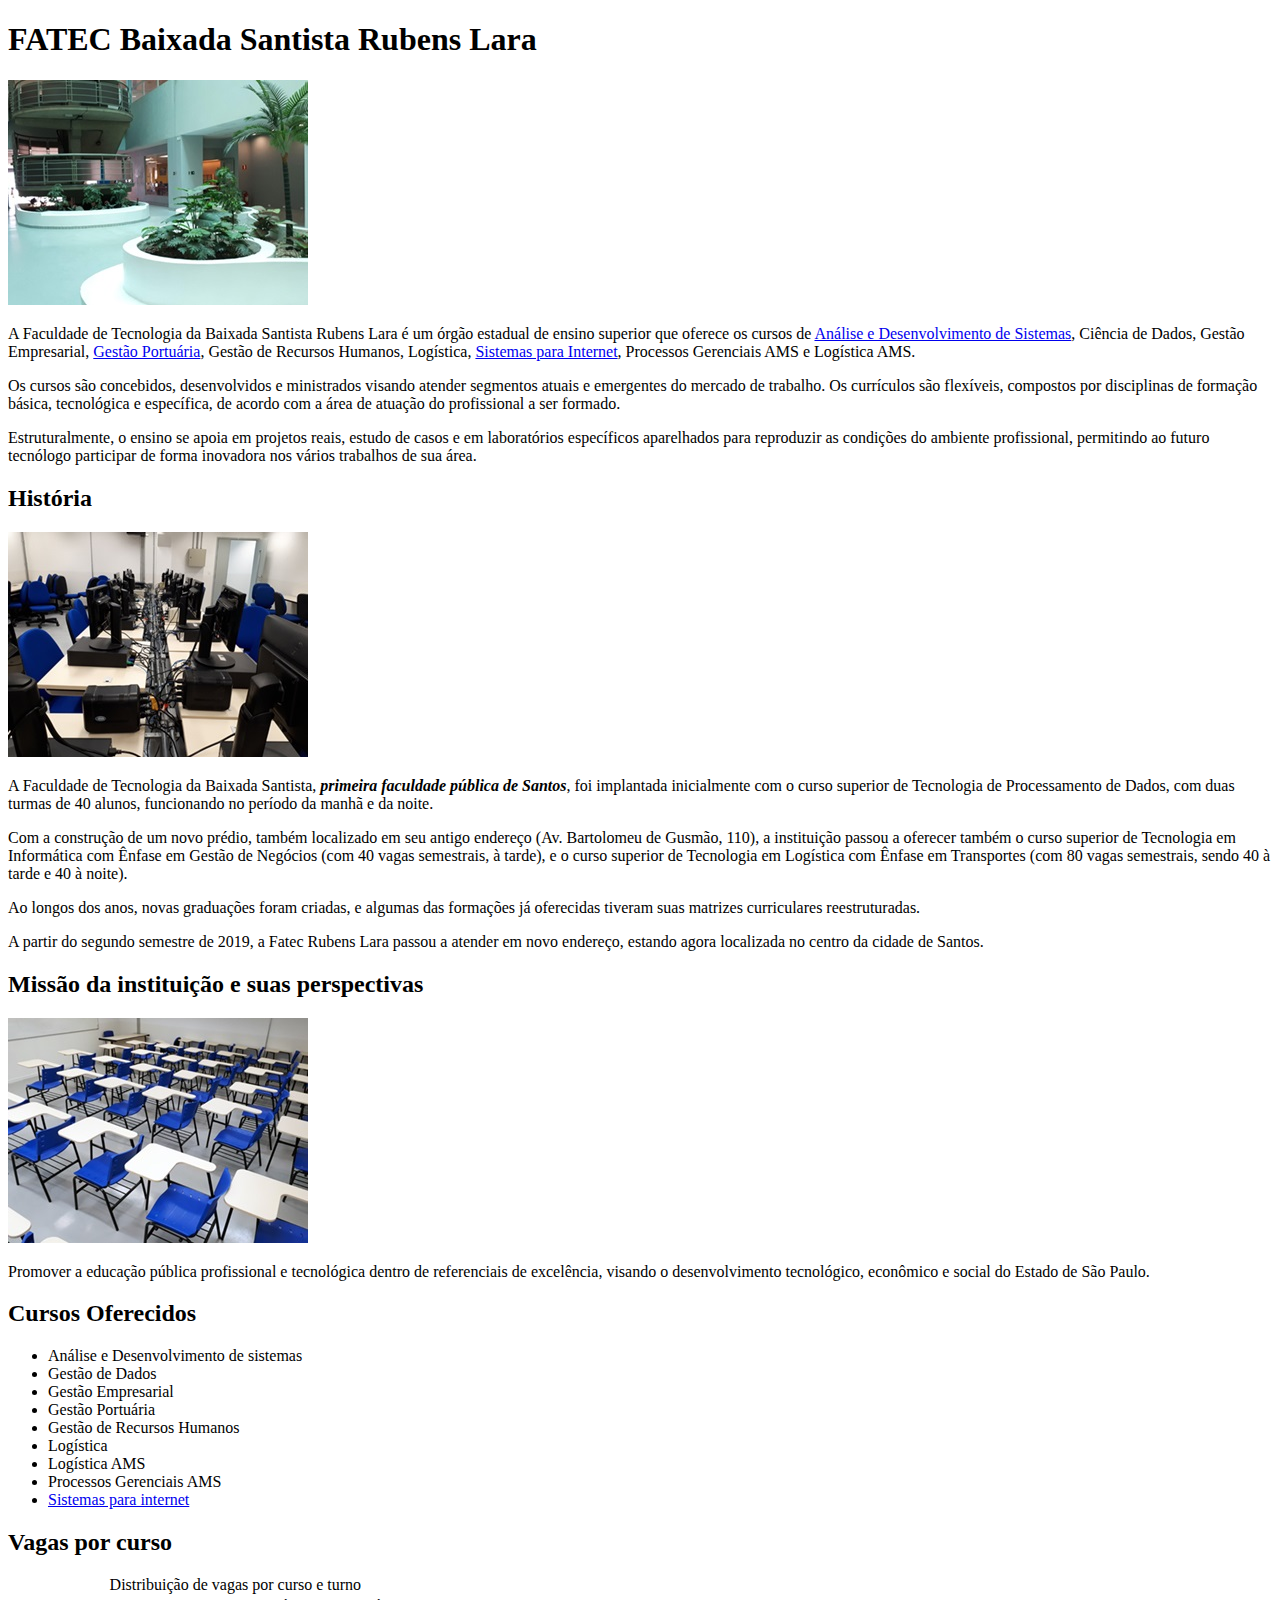
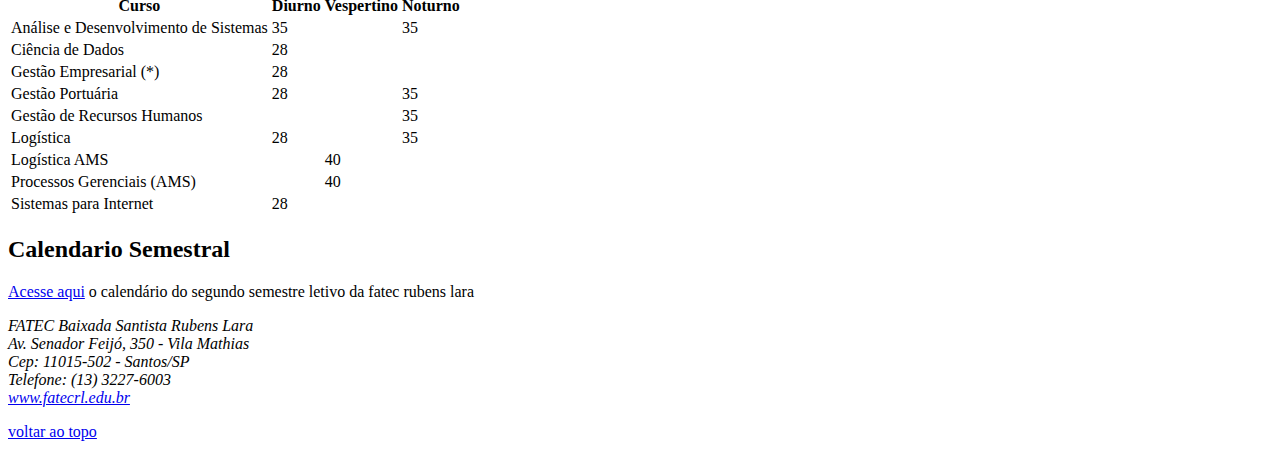
<file: index.html>
<!DOCTYPE html>
<html lang="pt-br">
<head>
  <meta charset="UTF-8">
  <title>FATEC Rubens Lara</title>
  
</head>

<body id="topo">
  <h1 id="titulo-exclusivo">FATEC Baixada Santista Rubens Lara</h1>
  
  <a href="https://fatecrl.edu.br"><img src="assets/imgs/fatec-rl-01.jpg" alt="foto do saguão (térreo) do prédio da Fatec Rubens Lara " loading="lazy" width="300" height="225"></a>
  
  <p>
    A Faculdade de Tecnologia da Baixada Santista Rubens Lara é um órgão estadual de ensino superior que oferece os cursos de <a href="analise-sistemas.html">Análise e Desenvolvimento de Sistemas</a>, Ciência de Dados, Gestão Empresarial, <a href="gestao-portuaria.html">Gestão Portuária</a>, Gestão de Recursos Humanos, Logística, <a href="sistemas-para-internet.html">Sistemas para Internet</a>, Processos Gerenciais AMS e Logística AMS.
  </p>
  
  <p>
    Os cursos são concebidos, desenvolvidos e ministrados visando atender segmentos atuais e emergentes do mercado de trabalho. Os currículos são flexíveis, compostos por disciplinas de formação básica, tecnológica e específica, de acordo com a área de atuação do profissional a ser formado.
  </p>
  
  <p>
    Estruturalmente, o ensino se apoia em projetos reais, estudo de casos e em laboratórios específicos aparelhados para reproduzir as condições do ambiente profissional, permitindo ao futuro tecnólogo participar de forma inovadora nos vários trabalhos de sua área.
  </p>
  
  <h2>História</h2>
  <img src="assets/imgs/fatec-rl-03.jpg" alt="Sala de aula com computadores" loading="lazy" width="300" height="225" class="alinha-e">
  <p>
    A Faculdade de Tecnologia da Baixada Santista, <strong><em>primeira faculdade pública de Santos</em></strong>, foi implantada inicialmente com o curso superior de Tecnologia de Processamento de Dados, com duas turmas de 40 alunos, funcionando no período da manhã e da noite.
  </p>
  
  <p>
    Com a construção de um novo prédio, também localizado em seu antigo endereço (Av. Bartolomeu de Gusmão, 110), a instituição passou a oferecer também o curso superior de Tecnologia em Informática com Ênfase em Gestão de Negócios (com 40 vagas semestrais, à tarde), e o curso superior de Tecnologia em Logística com Ênfase em Transportes (com 80 vagas semestrais, sendo 40 à tarde e 40 à noite). 
  </p>
  
  <p>
    Ao longos dos anos, novas graduações foram criadas, e algumas das formações já oferecidas tiveram suas matrizes curriculares reestruturadas.
  </p>
  
  <p>
    A partir do segundo semestre de 2019, a Fatec Rubens Lara passou a atender em novo endereço, estando agora localizada no centro da cidade de Santos.
  </p>
  
  <h2>Missão da instituição e suas perspectivas</h2>
  <img src="assets/imgs/fatec-rl-02.jpg" alt="Sala de aula vazia com carteiras bege e estofado azul" width="300" height="225" loading="lazy" >
  <p>
    Promover a educação pública profissional e tecnológica dentro de referenciais de excelência, visando o desenvolvimento tecnológico, econômico e social do Estado de São Paulo.
  </p>
  <h2>Cursos Oferecidos</h2>
  <ul>
    <li>Análise e Desenvolvimento de sistemas</li> 
    <li>Gestão de Dados</li>
    <li>Gestão Empresarial</li>
    <li>Gestão Portuária</li>
    <li>Gestão de Recursos Humanos</li>
    <li>Logística</li>
    <li>Logística AMS</li>
    <li>Processos Gerenciais AMS</li>
    <li><a href="sistemas-para-internet.html">Sistemas para internet</a></li>
  </ul>
  
  <h2>Vagas por curso</h2> 
  
  <table>
    
    <caption class="titulo-tabela">
      Distribuição de vagas por curso e turno
    </caption>
    
    <thead>
      <tr>
        <th>Curso</th>                        
        <th>Diurno</th>  
        <th>Vespertino</th>   
        <th>Noturno</th> 
      </tr>
    </thead>
    
    <tbody>
      <tr>
        <td>Análise e Desenvolvimento de Sistemas</td>
        <td>35</td>
        <td></td>
        <td>35</td>
      </tr>
      
      <tr class="cor-sim">
        <td>Ciência de Dados</td>
        <td>28</td>
        <td></td>
        <td></td>
      </tr>
      
      <tr>
        <td>Gestão Empresarial (*)</td>
        <td>28</td>
        <td></td>
        <td></td>
      </tr>
      
      <tr class="cor-sim">
        <td>Gestão Portuária</td>
        <td>28</td>
        <td></td>
        <td>35</td>
      </tr>
      
      <tr>
        <td>Gestão de Recursos Humanos</td>
        <td></td>
        <td></td>
        <td>35</td>
      </tr>
      
      <tr class="cor-sim">
        <td>Logística</td>
        <td>28</td>
        <td></td>
        <td>35</td>
      </tr>
      
      <tr>
        <td>Logística AMS</td>
        <td></td>
        <td>40</td>
        <td></td>
      </tr>
      
      <tr class="cor-sim">
        <td>Processos Gerenciais (AMS)</td>
        <td></td>
        <td>40</td>
        <td></td>
      </tr>
      
      <tr>
        <td>Sistemas para Internet</td>
        <td>28</td>
        <td></td>
        <td></td>
      </tr>
    </tbody>
    
  </table>
  
  <H2>Calendario Semestral</H2>
  <p><a href="assets/pdfs/calendario-2-2024.pdf">Acesse aqui</a> o calendário do segundo semestre letivo da fatec rubens lara</p>
  <address>
    FATEC Baixada Santista Rubens Lara      <br>
    Av. Senador Feijó, 350 - Vila Mathias   <br>
    Cep: 11015-502 - Santos/SP              <br>
    Telefone: (13) 3227-6003                <br>
    <a href="http://www.fatecrl.edu.br" target="_blank">www.fatecrl.edu.br</a>
  </address>
  <p>
    <a href="#topo">voltar ao topo</a>
  </p>
</body>
</html>
</file>
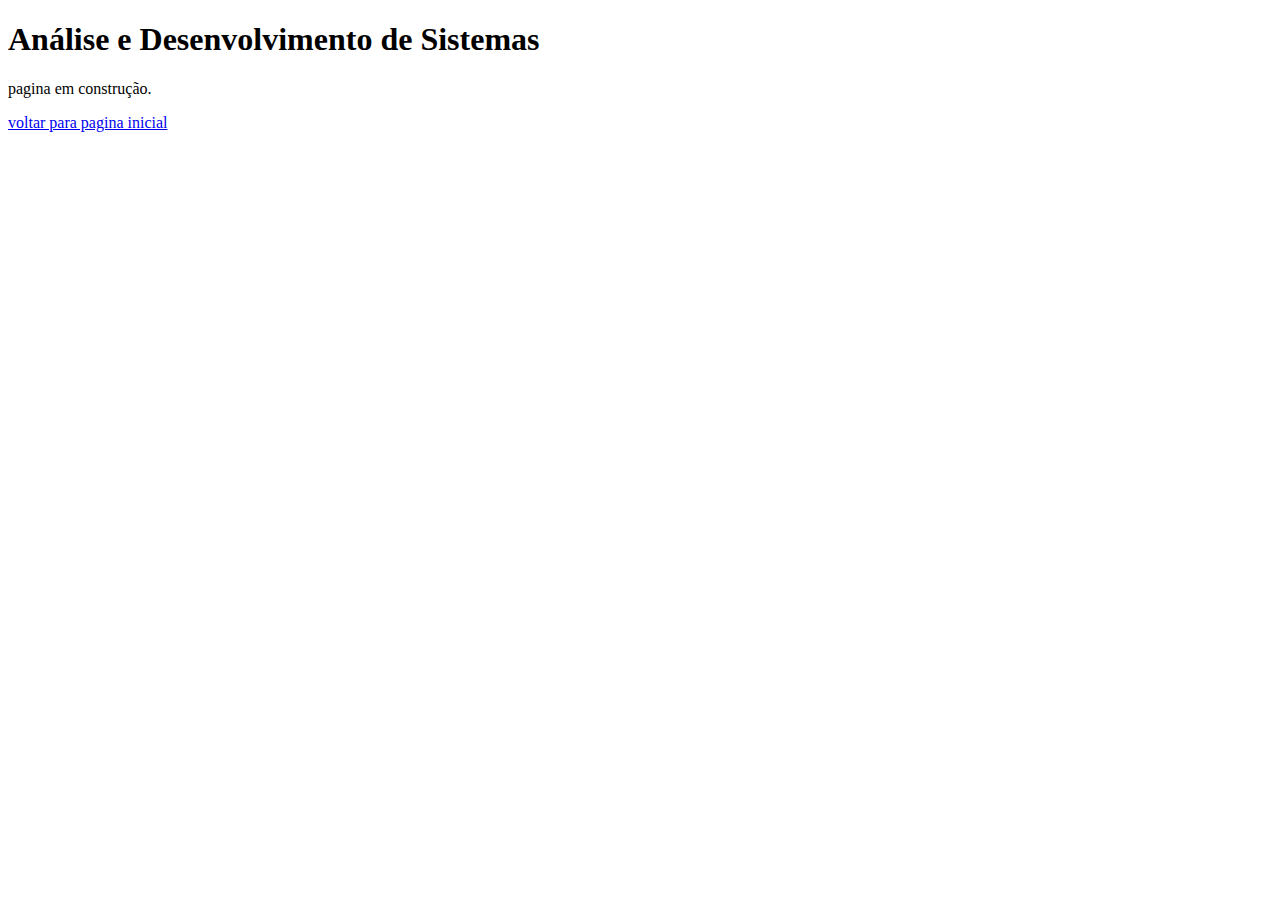
<file: analise-sistemas.html>
<!DOCTYPE html>
<html lang="pt-br">
<head>
    <meta charset="UTF-8">
    <title>Análise e Desenvolvimento de Sistemas| Fatec Rubens Lara</title>
</head>
<body>
    <h1>Análise e Desenvolvimento de Sistemas</h1>
    <p>pagina em construção.</p>
    <a href="index.html">voltar para pagina inicial</a>
</body>

</html>
</file>
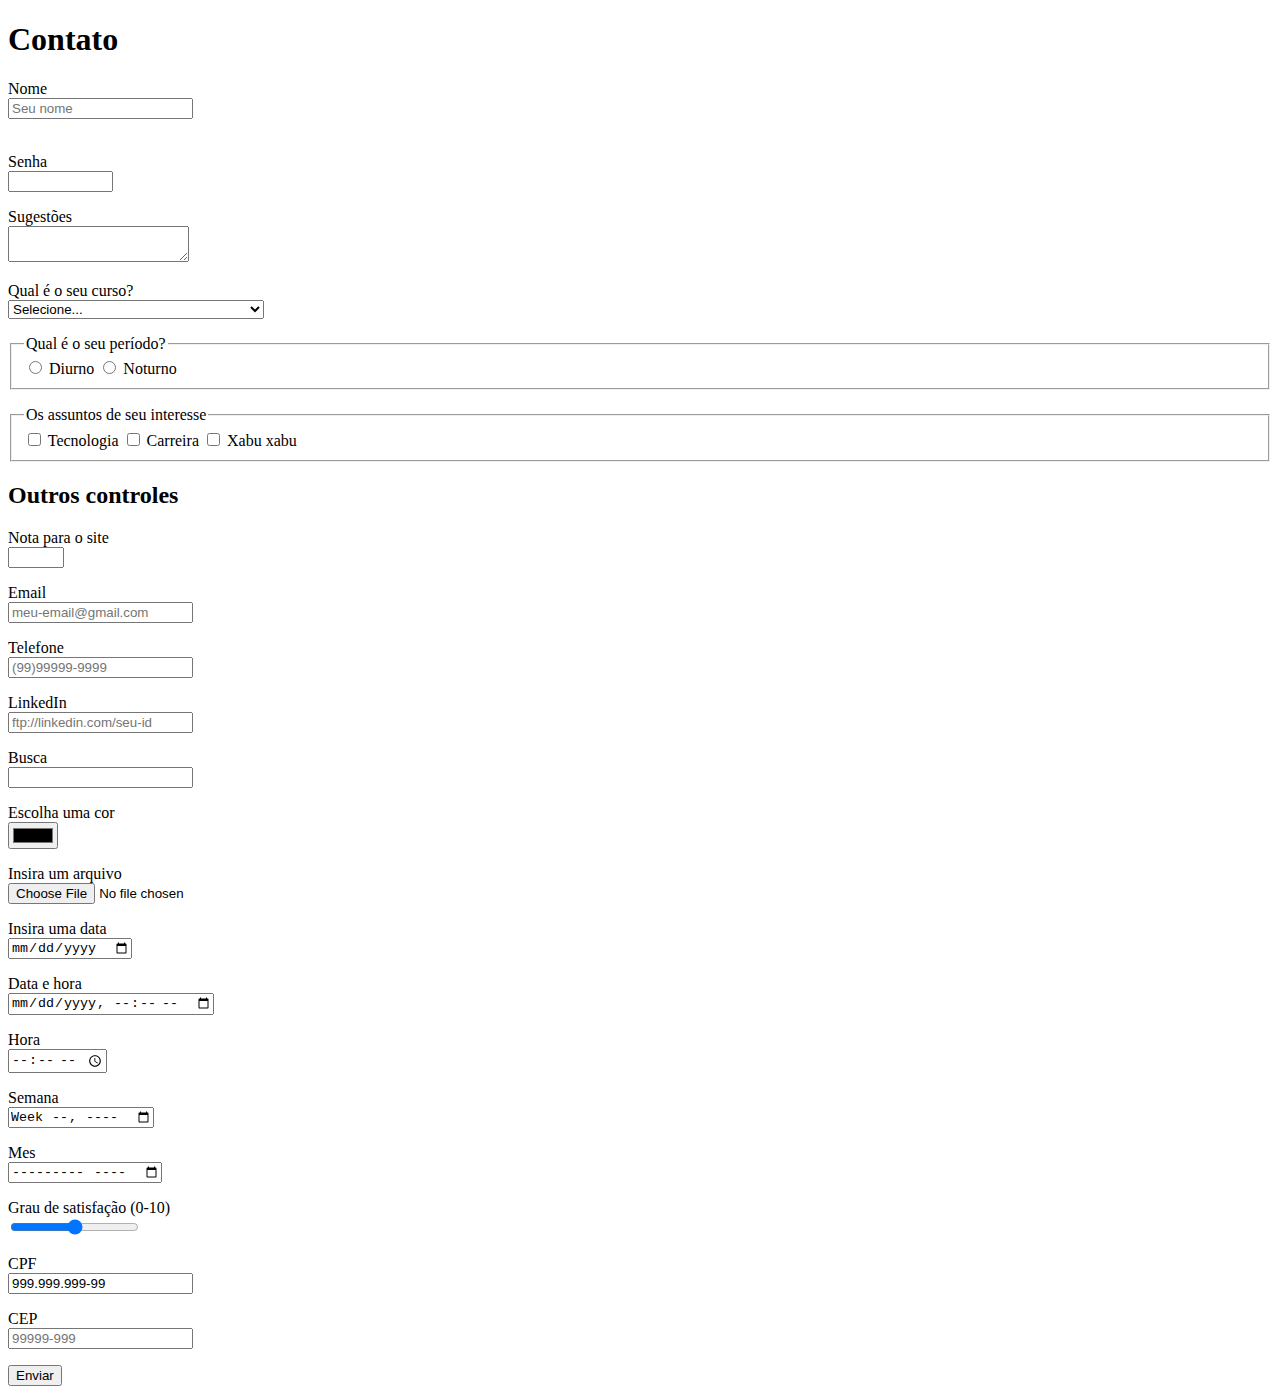
<file: contato.html>
<!DOCTYPE html>
<html lang="Pt-br">
<head>
    <meta charset="UTF-8">
    <meta name="viewport" content="width=device-width, initial-scale=1.0">
    <title>Document</title>
</head>
<body>
 <h1>Contato</h1>   
 <form method="post" action="http://hub.fatecrl.edu.br/sobrino/recebe-v2.php">

 <p>
    <label for="Nome">Nome</label><br>
    <input type="text" name="Nome" id="Nome" size="20" maxlength="35" placeholder="Seu nome">
    
 </p>

<p>
    <br><label for="senha">Senha</label><br>
    <input type="password" name="Senha" id="senha" size="10" maxlength="8">
</p>


<p>
<label for="sugestoes">Sugestões</label><br> 
<textarea name="sugestoes" id="sugestoes"></textarea>
</p>

<p> 
  <label for="curso">Qual é o seu curso?</label><br>
  <select name="curso" id="curso" required>
    <option value="">Selecione...</option>
    <option value="ADS">Análise e desenvolvimento de sistemas</option>
    <option value="CD">Ciencias de dados</option>
    <option value="GE">Gestão empresarial</option>
    <option value="GP">Gestão portuária</option>
    <option value="RH">Gestão de recursos humanos</option>
    <option value="LO">Logística</option>
    <option value="SI">Sistemas para internet</option>
  </select>  
</p>

<p>
<fieldset>

<legend>Qual é o seu período?</legend>

<input type="radio" name="periodo" value="d" id="periodo-d">
<label for="periodo-d"> Diurno </label>

<input type="radio" name="periodo" value="n" id="periodo-n">
<label for="periodo-n"> Noturno </label>

</fieldset>
</p>

<p>
<fieldset>
  <legend>Os assuntos de seu interesse</legend>

<input type="checkbox" name="assunto []" value="T" id="assunto-T">
<label for="assunto-T">Tecnologia</label> 

<input type="checkbox" name="assunto []" value="C" id="assunto-c">
<label for="assunto-c">Carreira</label>

<input type="checkbox" name="assunto []" value="X" id="assunto-x">
<label for="assunto-c">Xabu</label>
xabu

</fieldset>
</p>

<h2>Outros controles</h2>

<p>
  <label for="nota">Nota para o site</label><br>
  <input type="number" name="nota" id="nota" min="0" max="10">
</p>

<p>
  <label for="email">Email</label><br>
  <input type="email" name="email" id="email" placeholder="meu-email@gmail.com">
</p>

<p>
  <label for="telefone">Telefone</label><br>
  <input type="tel" name="telefone" id="telefone" placeholder="(99)99999-9999">
</p>

<p>
  <label for="linkedin">LinkedIn</label><br>
  <input type="url" name="linkedin" id="linkedin" placeholder="ftp://linkedin.com/seu-id">
</p>

<p>
  <label for="busca">Busca</label><br>
  <input type="search" name="busca" id="busca">
</p>

<p>
<label for="cor">Escolha uma cor</label><br>
  <input type="color" name="cor" id="cor">
</p>

<p>
  <label for="arquivo">Insira um arquivo</label><br>
    <input type="file" name="arquivo" id="arquivo">
</p>

<p>
  <label for="data">Insira uma data</label><br>
  <input type="date" name="data" id="data">
</p>

<p>
  <label for="datetime">Data e hora</label><br>
  <input type="datetime-local" name="datetime" id="datetime">
</p>

<p>
  <label for="time">Hora</label><br>
  <input type="time" name="time" id="time">
</p>

<p>
  <label for="semana">Semana</label><br>
  <input type="week" name="week" id="semana"> 
</p>

<p>
  <label for="mes">Mes</label><br>
  <input type="month" name="mes" id="mes">
</p>

<p>
  <label for="satisfacao">Grau de satisfação (0-10)</label><br>
  <input type="range" name="satisfacao" id="satisfacao" min="0" max="10"> 
</p>

<p>
  <label for="cpf">CPF</label><br>
  <input type="text" name="cpf" id="cpf" value="999.999.999-99" readonly> 
</p>

<p>
  <label for="cep">CEP</label><br>
  <input type="text" name="cep" id="cep" placeholder="99999-999" pattern="[0-9]{5}-[0-9]{3}"> 
</p>


  <!-- file 
  date 
  datetime
  week
  month -->


<button>Enviar</button>

</form>
</body> 
</html>
</file>
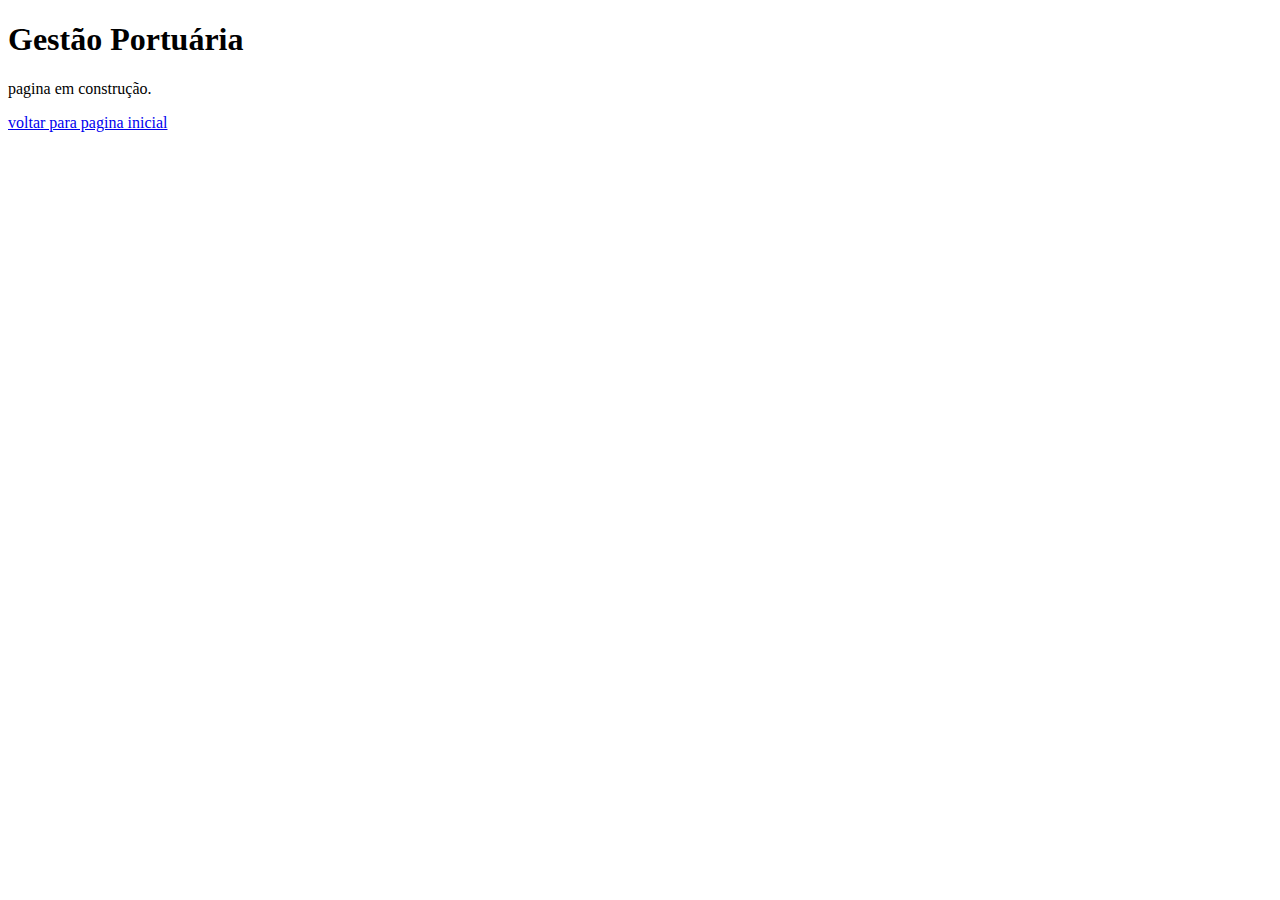
<file: gestao-portuaria.html>
<!DOCTYPE html>
<html lang="pt-br">
<head>
    <meta charset="UTF-8">
    <title>Gestão Portuária| Fatec Rubens Lara</title>
</head>
<body>
    <h1>Gestão Portuária</h1>
    <p>pagina em construção.</p>
    <a href="index.html">voltar para pagina inicial</a>
</body>
</html>
</file>
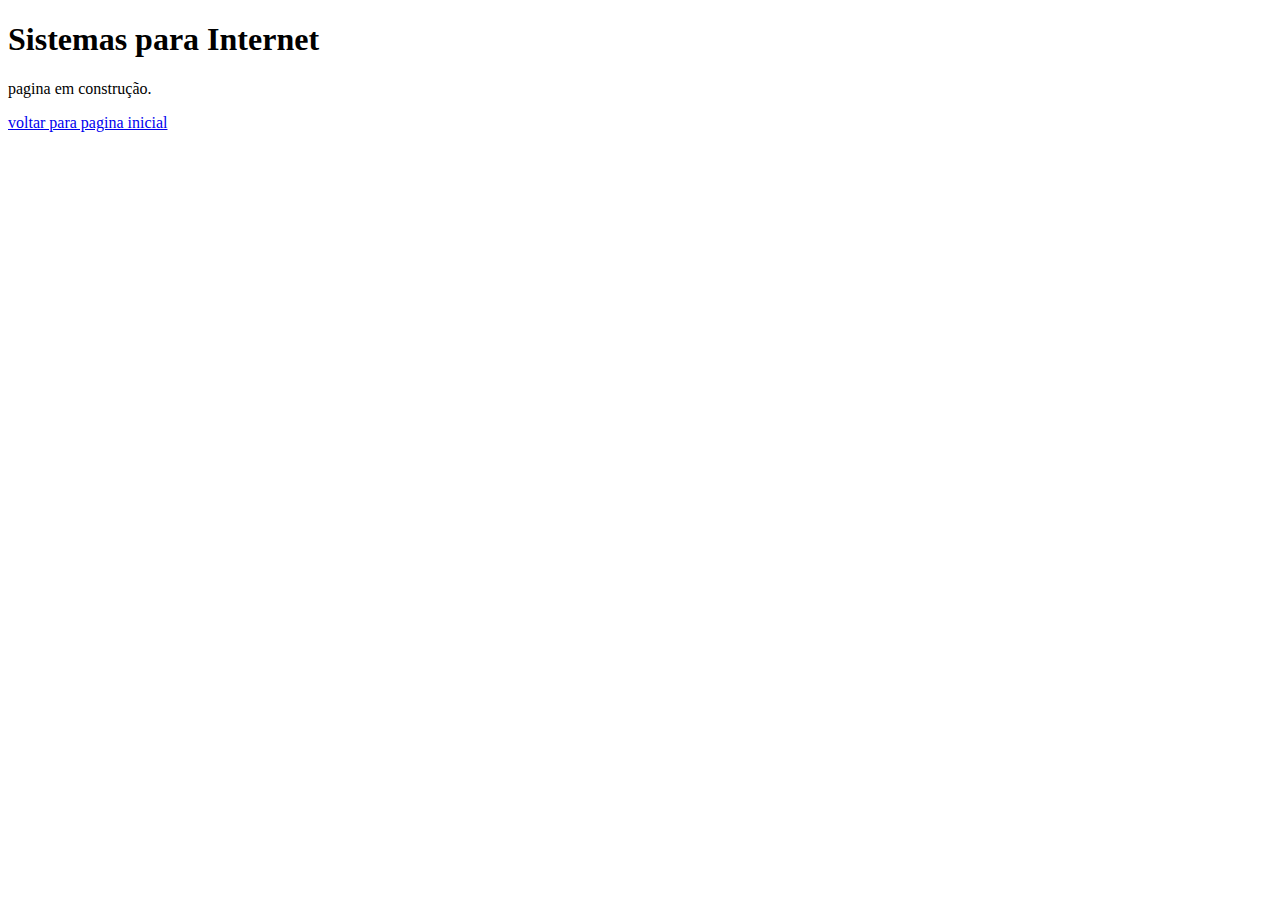
<file: sistemas-para-internet.html>
<!DOCTYPE html>
<html lang="pt-br">
<head>
    <meta charset="UTF-8">
    <title>Sistemas para Internet | Fatec Rubens Lara</title>
</head>
<body>
    <h1>Sistemas para Internet</h1>
    <p>pagina em construção.</p>
    <a href="index.html">voltar para pagina inicial</a>
</body>

</html>
</file>
